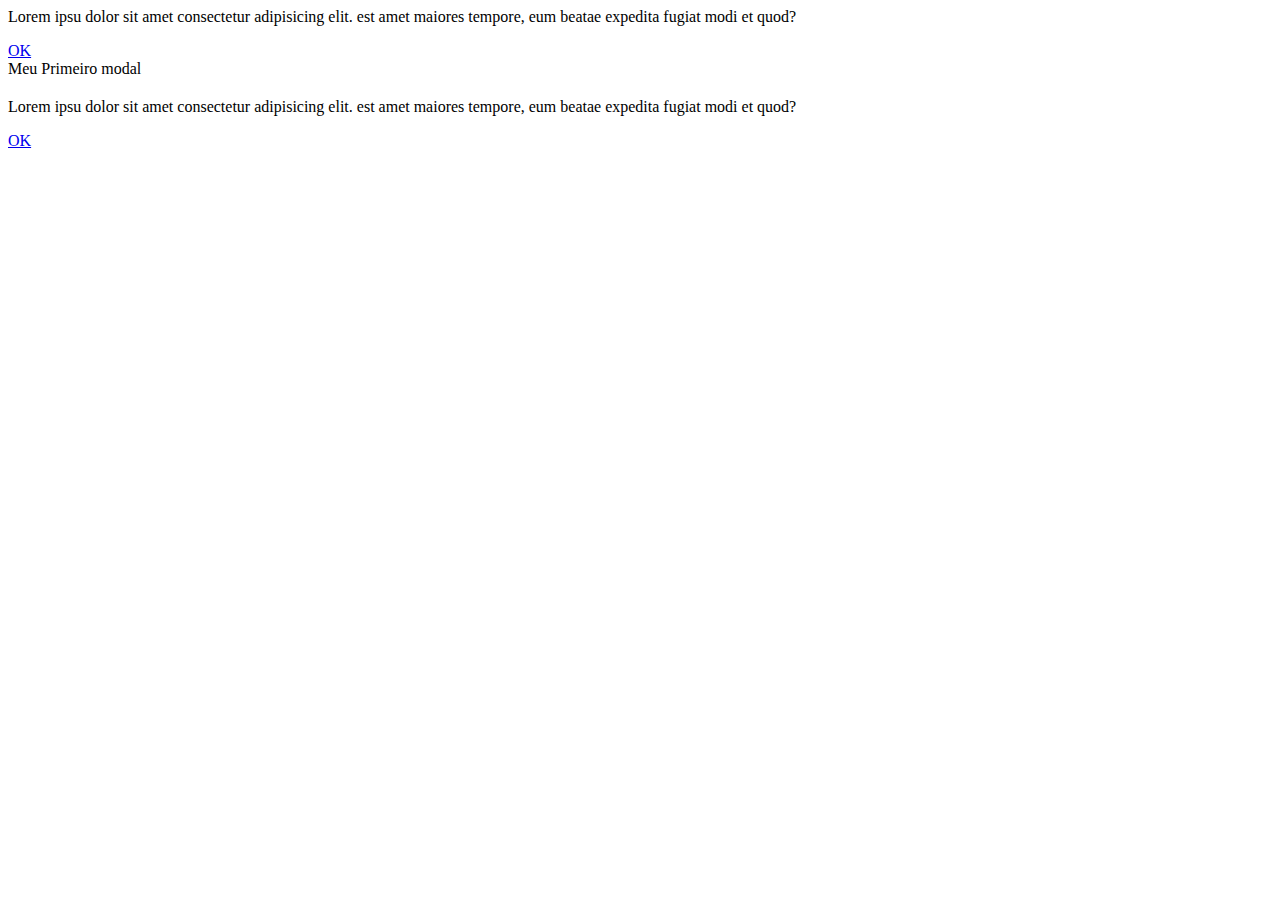
<file: modal.html>
<html lang="en">
<head>
    <meta charset="UTF-8">
    <meta http-equiv="X-UA-Compatible" content="IE=edge">
    <meta name="viewport" content="width=, initial-scale=1.0">
    <title>Document</title>
</head>
<body>
    <div id="modal_1"class="modal">
        <div class="modal_content">
            <h2 class="modal_description"></h2>
                <p class="modal_description">
                    Lorem ipsu dolor sit amet consectetur adipisicing elit.
                    est amet maiores tempore, eum beatae expedita fugiat modi
                    et quod?
                </p>
                <a href="#" class="modal_link">OK</a> 
        </div>
    </div>
    <div id="modal_2"class="modal modal_2">
        <div class="modal__content">
            <div class="modal__title">Meu Primeiro modal</h2>
            <h2 class="modal__description"></h2>
                <p class="modal__description">
                    Lorem ipsu dolor sit amet consectetur adipisicing elit.
                    est amet maiores tempore, eum beatae expedita fugiat modi
                    et quod?
                </p>
                <a href="#" class="modal_link">OK</a> 
        </div>
    </div>
</body>
</html>
</file>
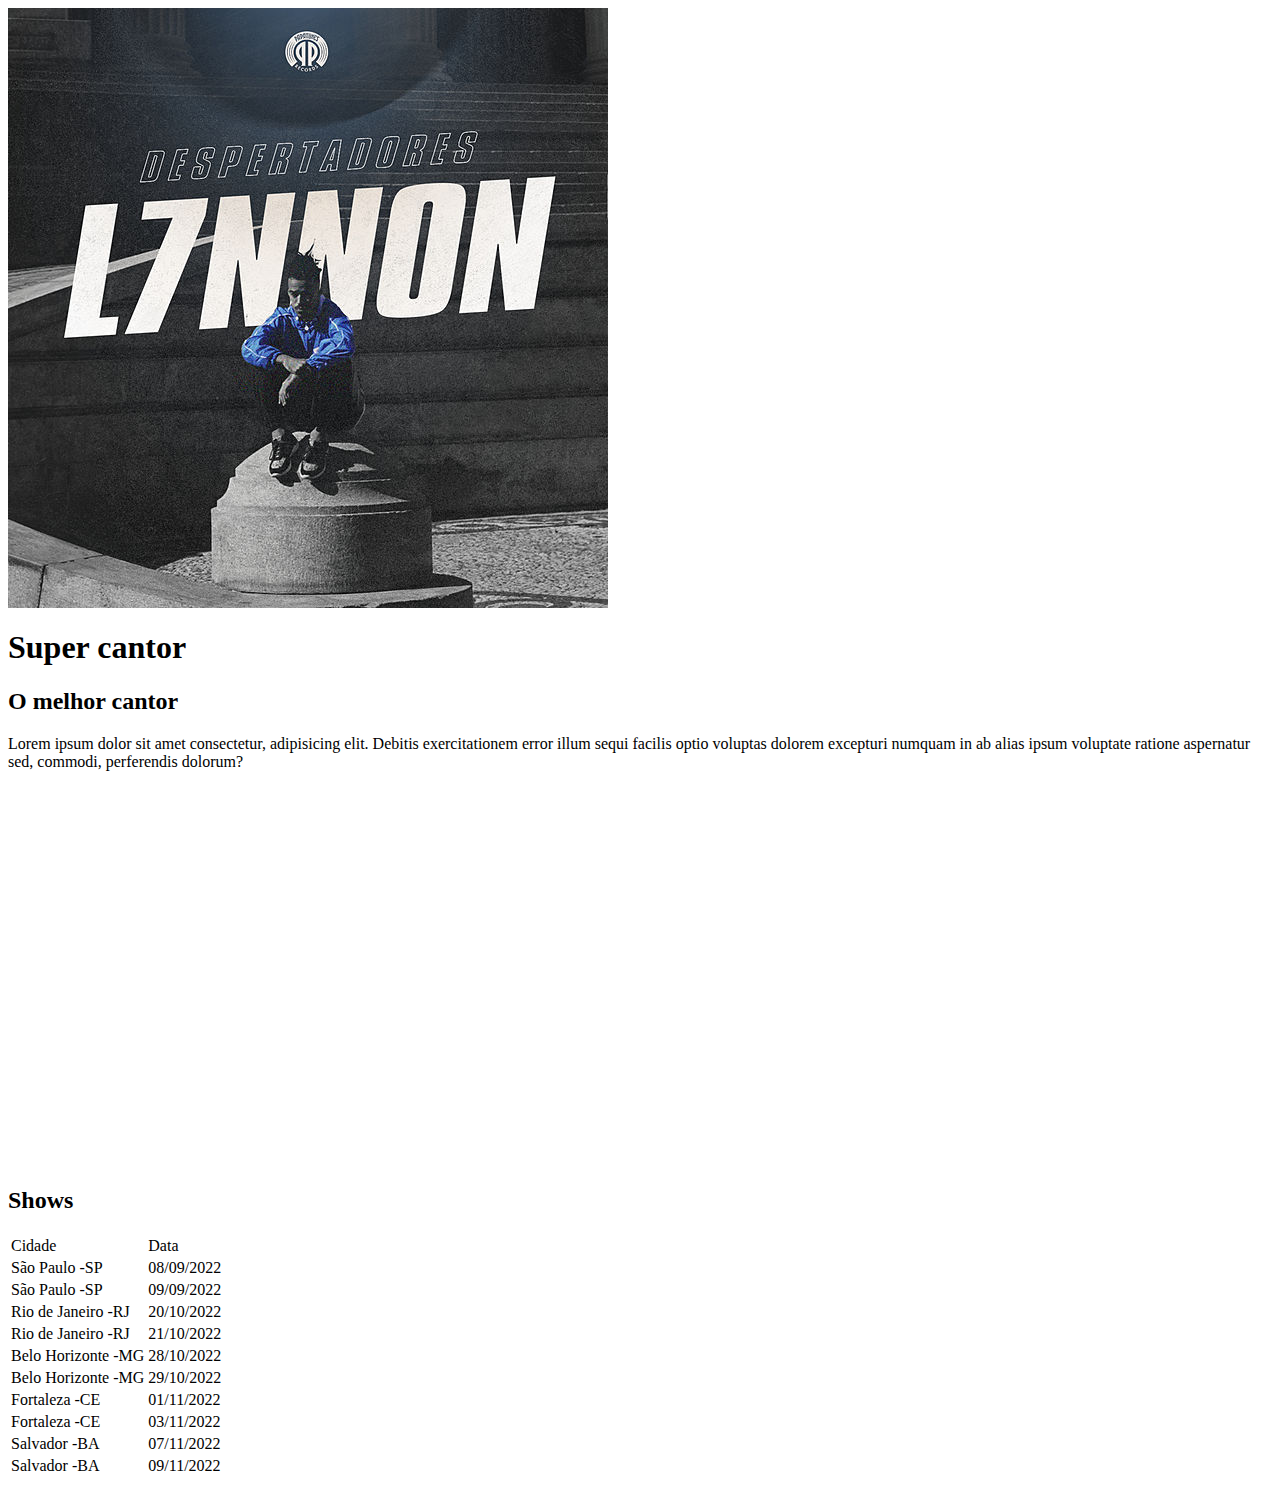
<file: superbanda/banda.html>
<html lang="pt-br">
<head>
    <meta charset="UTF-8">
    <meta http-equiv="X-UA-Compatible" content="IE=edge">
    <meta name="viewport" content="width=device-width, initial-scale=1.0">
    <title>Super Cantor</title>
    <link rel="stylessheet" href="banda.css">
</head>
<body>
<main>
    <div class="logo"></div>
    <a href="#"><img src="IMG/logo l7.jpg" alt=""/></a>
  </div>
  <h1 class="band-name">Super cantor</h1>
  <h2 class="headline">O melhor cantor</h2>
  <p> Lorem ipsum dolor sit amet consectetur, adipisicing elit. Debitis exercitationem error illum sequi facilis optio voluptas dolorem excepturi numquam in ab alias ipsum voluptate ratione aspernatur sed, commodi, perferendis dolorum?
</p>
<iframe style="border-radius:12px" src="https://open.spotify.com/embed/track/5vC8UAOHeG95ehRzZChniB?utm_source=generator" width="100%" height="380" frameBorder="0" allowfullscreen="" allow="autoplay; clipboard-write; encrypted-media; fullscreen; picture-in-picture"></iframe>
<div class="concerts">
    <h2>Shows</h2>
    <table>
        <thead>
            <tr>
                <td>Cidade</td>
                <td>Data</td>
            </tr>
        </thead>
        <tbody>
            <tr>
                <td> São Paulo -SP</td>
                <td> 08/09/2022</td>
            </tr>
            <tr>
                <td> São Paulo -SP</td>
                <td> 09/09/2022</td>
            </tr>
            <tr>
                <td> Rio de Janeiro -RJ</td>
                <td> 20/10/2022</td>
            </tr>
            <tr>
                <td> Rio de Janeiro -RJ</td>
                <td> 21/10/2022</td>
            </tr>
            <tr>
                <td> Belo Horizonte -MG</td>
                <td> 28/10/2022</td>
            </tr>
            <tr>
                <td>Belo Horizonte -MG</td>
                <td>29/10/2022</td>
            </tr>
            <tr>
                <td> Fortaleza -CE</td>
                <td> 01/11/2022</td>
            </tr>
            <tr>
                <td>Fortaleza -CE</td>
                <td>03/11/2022</td>
            </tr>
            <tr>
                <td>Salvador -BA</td>
                <td>07/11/2022</td>
            </tr>
            <tr>
                <td>Salvador -BA</td>
                <td>09/11/2022</td>
            </tr>
        </tbody>
    </table>
</div>
 </main>    
</body>
</html>
</file>
<file: superbanda/banda.css>
@import url("https://fonts.googleapis.com/css2?family=Ibarra+Real+Nova&display=swap");
body {
  width: 100%;
  max-width: 800px;
  margin: auto;
  background: url(img/fundo.jpg) center;
  font-family: "Ibarra Real Nova", serif;
  background-position: center;
  background-size: cover;
  perspective: 700px;
}

main {
  background: #6a686854;
  padding: 5px 40px;
  margin-top: 20px;
  border-radius: 10px;
}
.logo,
.band-name,
.headline {
  margin: 0;
  text-align: center;
  font-size: 5.5em;
}
.concerts {
  margin: 30px 0;
}

.concerts th,
.concerts td {
  padding: 15px;
  background-color: aliceblue;
  color: azure;
}
</file>
